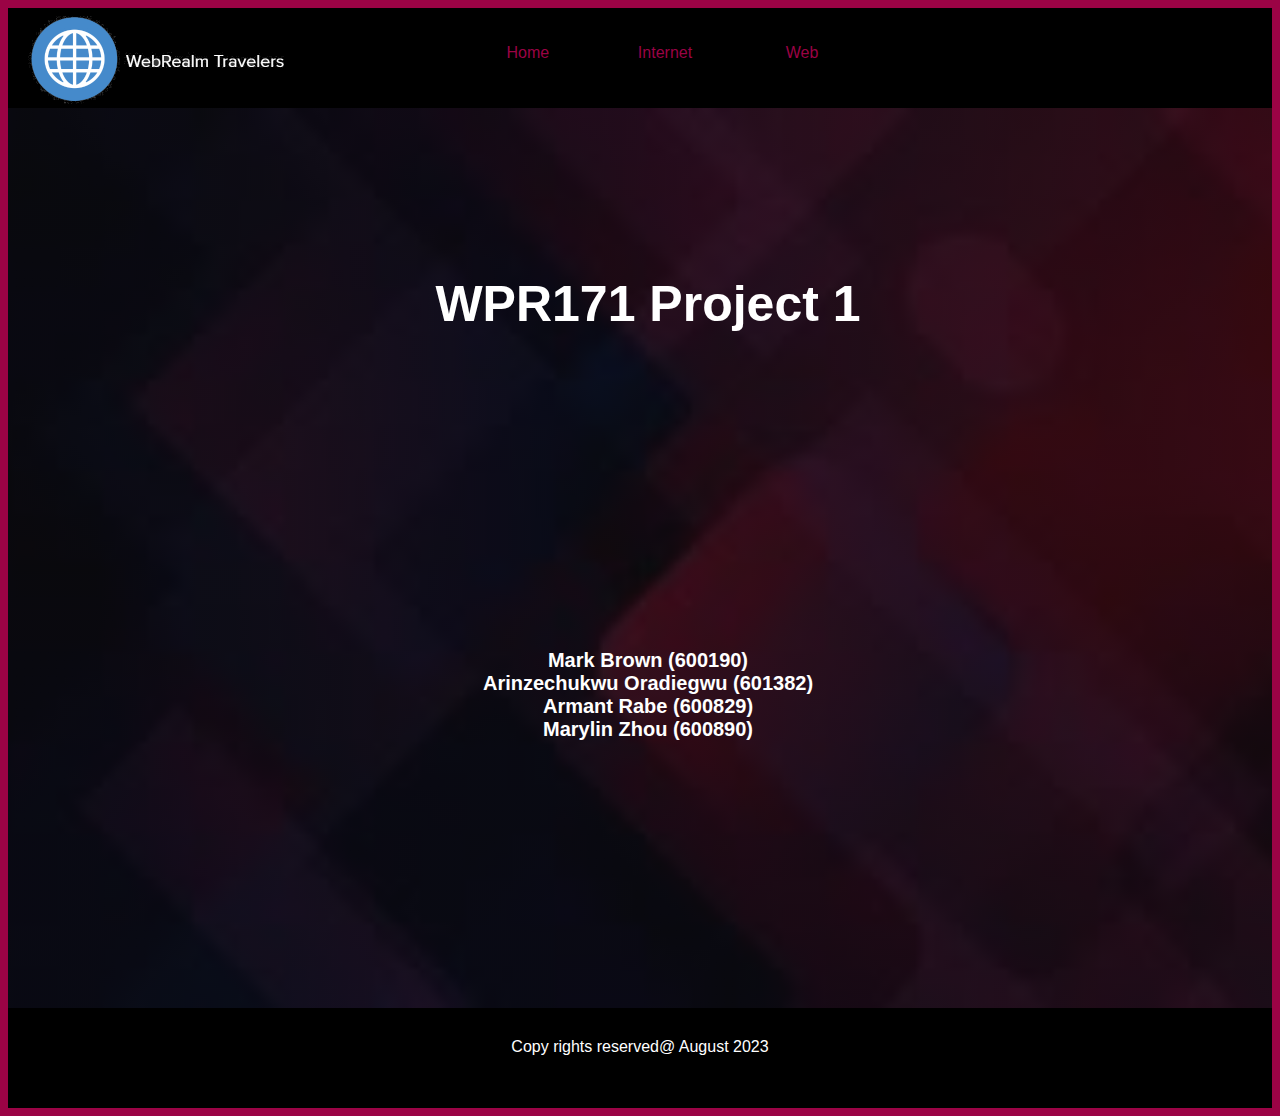
<file: index.html>
<!DOCTYPE html>
<html lang="en">
<head>
    <meta charset="UTF-8">
    <meta name="viewport" content="width=device-width, initial-scale=1.0">
    <title>HOME</title>
    <link rel = "stylesheet" href = "main.css">
</head>
<body>
    <div class="MainGrid">
        <nav>
                <img class = "logo" src = "logo.png">

            <ul>
                <li><a href="index.html">Home</a></li>
                <li><a href="internet.html">Internet</a></li>
                <li><a href = "web.html">Web</a></li>
            </ul>
        </nav>

        <main class = "home">
            <h1>WPR171 Project 1</h1>
            <h3>
                Mark Brown (600190)<br>
                Arinzechukwu Oradiegwu (601382)<br>
                Armant Rabe (600829)<br>
                Marylin Zhou (600890)
            </h3>
        </main>

        <footer>
            Copy rights reserved@ August 2023
        </footer>

    </div>

</body>
</html>
</file>
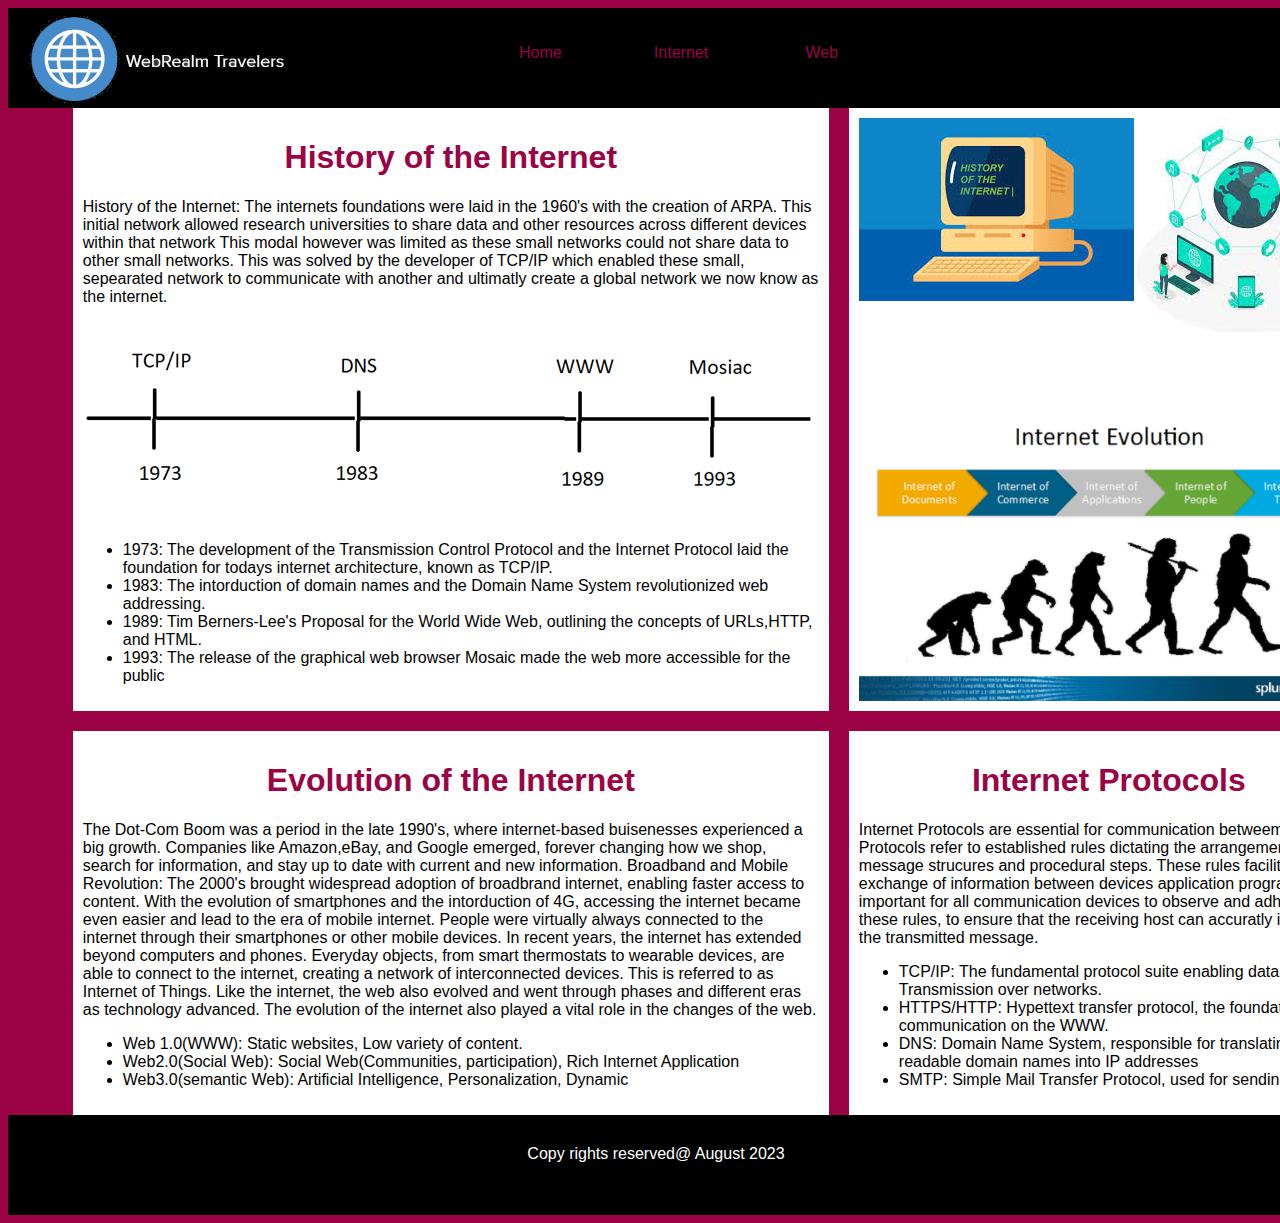
<file: internet.html>
<!DOCTYPE html>
<html lang="en">
<head>
    <meta charset="UTF-8">
    <meta name="viewport" content="width=device-width, initial-scale=1.0">
    <title>INTERNET</title>
    <link rel="stylesheet" href="main.css">
</head>
<body>
    <div class="MainGrid">
        <nav>
            <img class = "logo" src = "logo.png">

            <ul>
                <li><a href="index.html">Home</a></li>
                <li><a href="internet.html">Internet</a></li>
                <li><a href = "web.html">Web</a></li>
            </ul>
        </nav>

        <main class = "internet">
            <article class="History">
                <h1>History of the Internet</h1>

                <p> 
                    History of the Internet: The internets foundations were laid in the 1960's with the creation of ARPA. This
                    initial network allowed research universities to share data and other resources across different devices within that network
                    This modal however was limited as these small networks could not share data to other small networks. This was solved by the
                    developer of TCP/IP which enabled these small, sepearated network to communicate with another and ultimatly create a global
                    network we now know as the internet.
                </p>
    
                <img src="dates.png">
    
                <ul>
                    <li>1973: The development of the Transmission Control Protocol and the Internet Protocol
                        laid the foundation for todays internet architecture, known as TCP/IP.</li>
                    <li>1983: The intorduction of domain names and the Domain Name System revolutionized web addressing.</li>
                    <li>1989: Tim Berners-Lee's Proposal for the World Wide Web, outlining the concepts of URLs,HTTP, and HTML.</li>
                    <li>1993: The release of the graphical web browser Mosaic made the web more accessible for the public</li>
                </ul>
            </article>

            <article class="images">
                <img class = "image1"src = "history.jpeg">

                <img class = "image2" src= "internet1.jpeg">

                <img class = "image3" src="internet2.webp">
            </article>

            <article class = "evolution">
                <h1>Evolution of the Internet</h1>
                <p>
                    The Dot-Com  Boom was a period in the late 1990's, where internet-based buisenesses experienced a big growth. Companies like
                    Amazon,eBay, and Google emerged, forever changing how we shop, search for information, and stay up to date with current and new information.
                    Broadband and Mobile Revolution: The 2000's brought widespread adoption of broadbrand internet, enabling faster access to content.
                    With the evolution of smartphones and the intorduction of 4G, accessing the internet became even easier and lead to the era
                    of mobile internet. People were virtually always connected to the internet through their smartphones or other mobile devices.
                    In recent years, the internet has extended beyond computers and phones. Everyday objects, from smart thermostats to wearable
                    devices, are able to connect to the internet, creating a network of interconnected devices. This is referred to as Internet of Things.
                    Like the internet, the web also evolved and went through phases and different eras as technology advanced. The evolution of
                    the internet also played a vital role in the changes of the web.
                </p>
                <ul>
                    <li>Web 1.0(WWW): Static websites, Low variety of content.</li>
                    <li>Web2.0(Social Web): Social Web(Communities, participation), Rich Internet Application</li>
                    <li>Web3.0(semantic Web): Artificial Intelligence, Personalization, Dynamic</li>
                </ul>
                
            </article>

            <article class = "prtotocol">
                <h1>Internet Protocols</h1>

                <p>
                    Internet Protocols are essential for communication betweem devices. Protocols refer to established rules dictating the
                    arrangement of message strucures and procedural steps. These rules facilitates the exchange of information between devices
                    application programs. It is important for all communication devices to observe and adhere to these rules, to ensure that
                    the receiving host can accuratly interpret the transmitted message.
                </p>
                <ul>
                    <li>TCP/IP: The fundamental protocol suite enabling data Transmission over networks.</li>
                    <li>HTTPS/HTTP: Hypettext transfer protocol, the foundation of data communication on the WWW.</li>
                    <li>DNS: Domain Name System, responsible for translating human-readable domain names into IP addresses</li>
                    <li>SMTP: Simple Mail Transfer Protocol, used for sending emails. </li>
                </ul>
                
            </article>

        </main>

        <footer>
            Copy rights reserved@ August 2023
        </footer>

    </div>
    
</body>
</html>
</file>
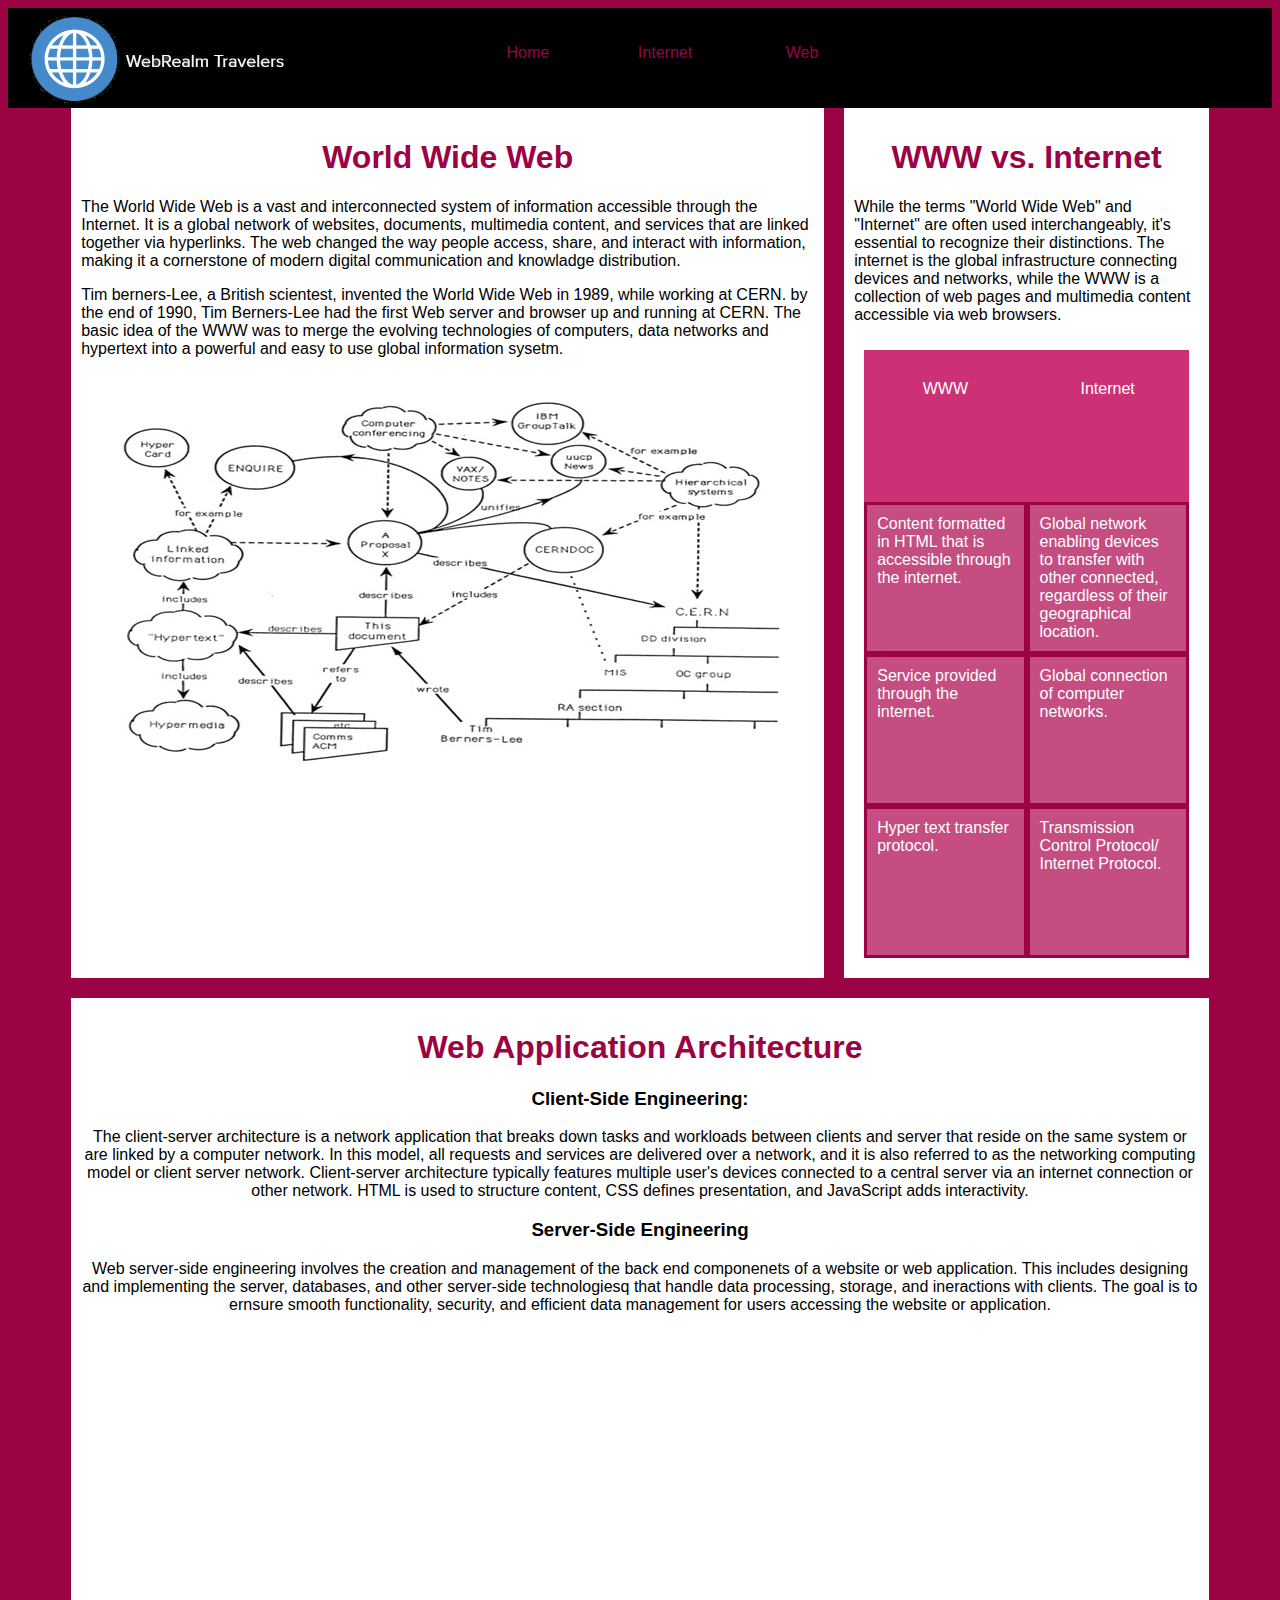
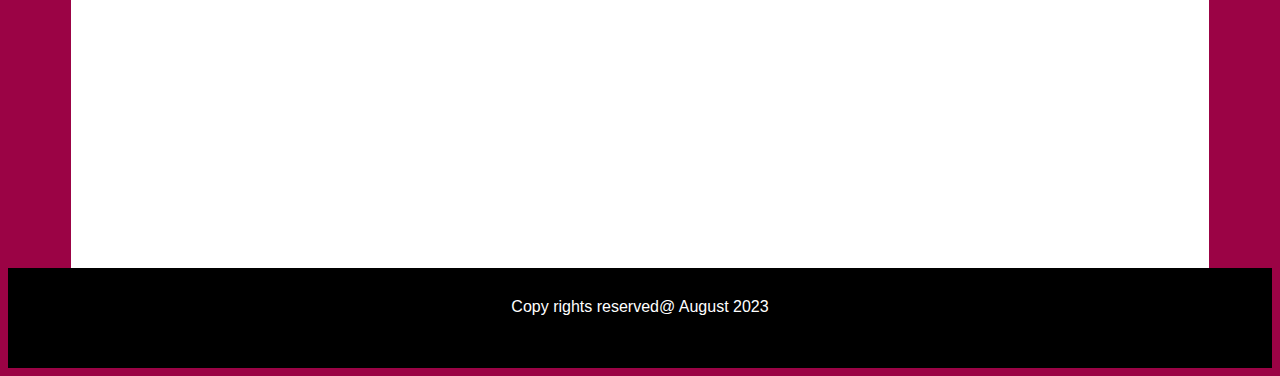
<file: web.html>
<!DOCTYPE html>
<html lang="en">
<head>
    <meta charset="UTF-8">
    <meta name="viewport" content="width=device-width, initial-scale=1.0">
    <title>WEB</title>
    <link rel="stylesheet" href="main.css">
</head>
<body>
    <div class="MainGrid">
        <nav>
            <img class = "logo" src = "logo.png">

            <ul>
                <li><a href="index.html">Home</a></li>
                <li><a href="internet.html">Internet</a></li>
                <li><a href = "web.html">Web</a></li>
            </ul>
        </nav>

        <main class = "web">
            <article class = "www">
                <h1>World Wide Web</h1>
                <p>
                    The World Wide Web is a vast and interconnected system of information accessible through the Internet.
                    It is a global network of websites, documents, multimedia content, and services that are linked together
                    via hyperlinks. The web changed the way people access, share, and interact with information, making it a
                    cornerstone of modern digital communication and knowladge distribution.
                </p>
    
                <p>
                    Tim berners-Lee, a British scientest, invented the World Wide Web in 1989, while working at CERN. by the end of
                    1990, Tim Berners-Lee had the first Web server and browser up and running at CERN. The basic idea of the WWW
                    was to merge the evolving technologies of computers, data networks and hypertext into a powerful and easy to use
                    global information sysetm.
                </p>    
    
                <img src = "model.png">
            </article>

            <article class = "vs">
                <h1>WWW vs. Internet</h1>

                <p> 
                    While the terms "World Wide Web" and "Internet" are often used interchangeably, it's essential to recognize their
                    distinctions. The internet is the global infrastructure connecting devices and networks, while the WWW is a collection
                    of web pages and multimedia content accessible via web browsers.
                </p>
    
                <article class="comparison"> 
                    <div class="heading">WWW</div>
                    <div class="heading">Internet</div>
                    <div class = "item">Content formatted in HTML that is accessible through the internet.</div>
                    <div class = "item">Global network enabling devices to transfer with other connected, regardless of their geographical location.</div> 
                    <div class = "item">Service provided through the internet.</div> 
                    <div class = "item">Global connection of computer networks.</div> 
                    <div class = "item">Hyper text transfer protocol.</div> 
                    <div class = "item">Transmission Control Protocol/ Internet Protocol.</div> 
                </article>

            </article>

            <article class="architecture">
                <h1>Web Application Architecture</h1>
                
                <h3>Client-Side Engineering: </h3>

                <p>
                    The client-server architecture is a network application that breaks down tasks and workloads between clients and server
                    that reside on the same system or are linked by a computer network. In this model, all requests and services are delivered
                    over a network, and it is also referred to as the networking computing model or client server network. Client-server
                    architecture typically features multiple user's devices connected to a central server via an internet connection or other
                    network. HTML is used to structure content, CSS defines presentation, and JavaScript adds interactivity.  
                </p>
    
                <h3>Server-Side Engineering</h3>

                <p>
                    Web server-side engineering involves the creation and management of the back end componenets of a website or web application.
                    This includes designing and implementing the server, databases, and other server-side technologiesq that handle data
                    processing, storage, and ineractions with clients. The goal is to ernsure smooth functionality, security, and
                    efficient data management for users accessing the website or application.
                </p>
            </article>

        </main>

        <footer>
            Copy rights reserved@ August 2023
        </footer>

    </div>
    
</body>
</html>
</file>
<file: main.css>
.MainGrid
{
    display: grid;
    grid-template-columns: 1fr repeat(3fr) 1fr;
    grid-template-rows: 100px repeat(2, minmax(100px, auto));
}

.logo
{
    grid-column: 1/2;
    height: 100%;
    object-fit: fill;
}


nav
{
    display: grid;
    grid-template-columns: 1fr  2fr;
    grid-template-rows: minmax(50px, auto);
    background-color: rgb(0, 0, 0);
}

nav ul
{
    display: grid;
    grid-column: 2/3;
    grid-row: 1/2;
    grid-template-columns: repeat(6, 1fr);
    grid-template-rows: minmax(50px, auto);
    column-gap: 20px;
    padding-top: 20px;
}

nav ul li
{  
    cursor: pointer;
    text-align: center;
    list-style: none;
    grid-column: span 1;
}

nav ul li a{
    text-decoration: none;
    color: rgb(155, 3, 69);
}

nav ul li a:hover
{
    transition: 0.5s;
    color: rgb(232, 62, 136);
    border-bottom: solid 2px rgb(203, 18, 98);
}

footer
{
    grid-column: 1/2;
    grid-row: 3/4;
    background-color: rgb(0, 0, 0);
    color: white;
    text-align: center;
    padding-top: 30px;
}

.internet, .web
{
    max-width: 90%;
    margin: 0 auto;
    display: grid;
    grid-template-columns: 1fr 1fr;
    grid-auto-rows: minmax(100px, auto);
    gap: 20px;
}

.home
{
    width: 100%;
    height: 100vh;
    background-image: linear-gradient(rgba(12, 12, 12, 0.75), rgba(12, 12, 12, 0.75)), url("background.jpeg");
    background-size: cover;
    background-position: center;
}

.home h1
{
    width: 100%;
    position: absolute;
    top: 30%;
    transform: translateY(-50%);
    text-align: center;
    color: white; 
    font-size: 50px;
}

.home h3
{
    width: 100%;
    position: absolute;
    top: 75%;
    transform: translateY(-50%);
    text-align: center;
    color: white;
    font-size: 20px;
}

.images
{
    display: grid;
    grid-template-columns: 1fr 1fr;
    grid-template-rows: 1fr 1fr;
}

.image1, .image2
{
    grid-column: span 1;
    grid-row: span 1;
}

.image3
{
    grid-column: span 2;
    grid-row: span 1; 
    width: 100%;
    height: 100%;
    object-fit: fill;
}

.internet .protocol
{
    grid-column: span 2;
}

.web
{
    display: grid;
    grid-template-columns: 1fr 1fr;
    grid-template-rows: 1fr 1fr;
    gap: 20px;
}

.www
{
    grid-column: 1/2;
}

.comparison
{
    display: grid;
    grid-template-columns: 1fr 1fr;
    grid-template-rows: repeat(4, 1fr);
}

.comparison .heading
{
    grid-column: span 1;
    grid-row: span 1;
    text-align: center;
    background-color: rgb(204, 49, 117);
    color: white;
    padding: 30px;
}

.comparison .item
{
    grid-column: span 1;
    grid-row: span 1;
    background-color: rgb(197, 77, 129);
    padding: 10px;
    border-style: solid;
    border-color:rgb(155, 3, 69);
    color: white;
}

.architecture
{
    grid-column: span 2;
    text-align: center;
}

main article
{
    background-color: white;
    padding: 10px;
}

main article h1
{
    color: rgb(155, 3, 69);
    text-align: center;
}

body
{
    background-color:  rgb(155, 3, 69);
}

*{
    font-family: sans-serif;
}
</file>
